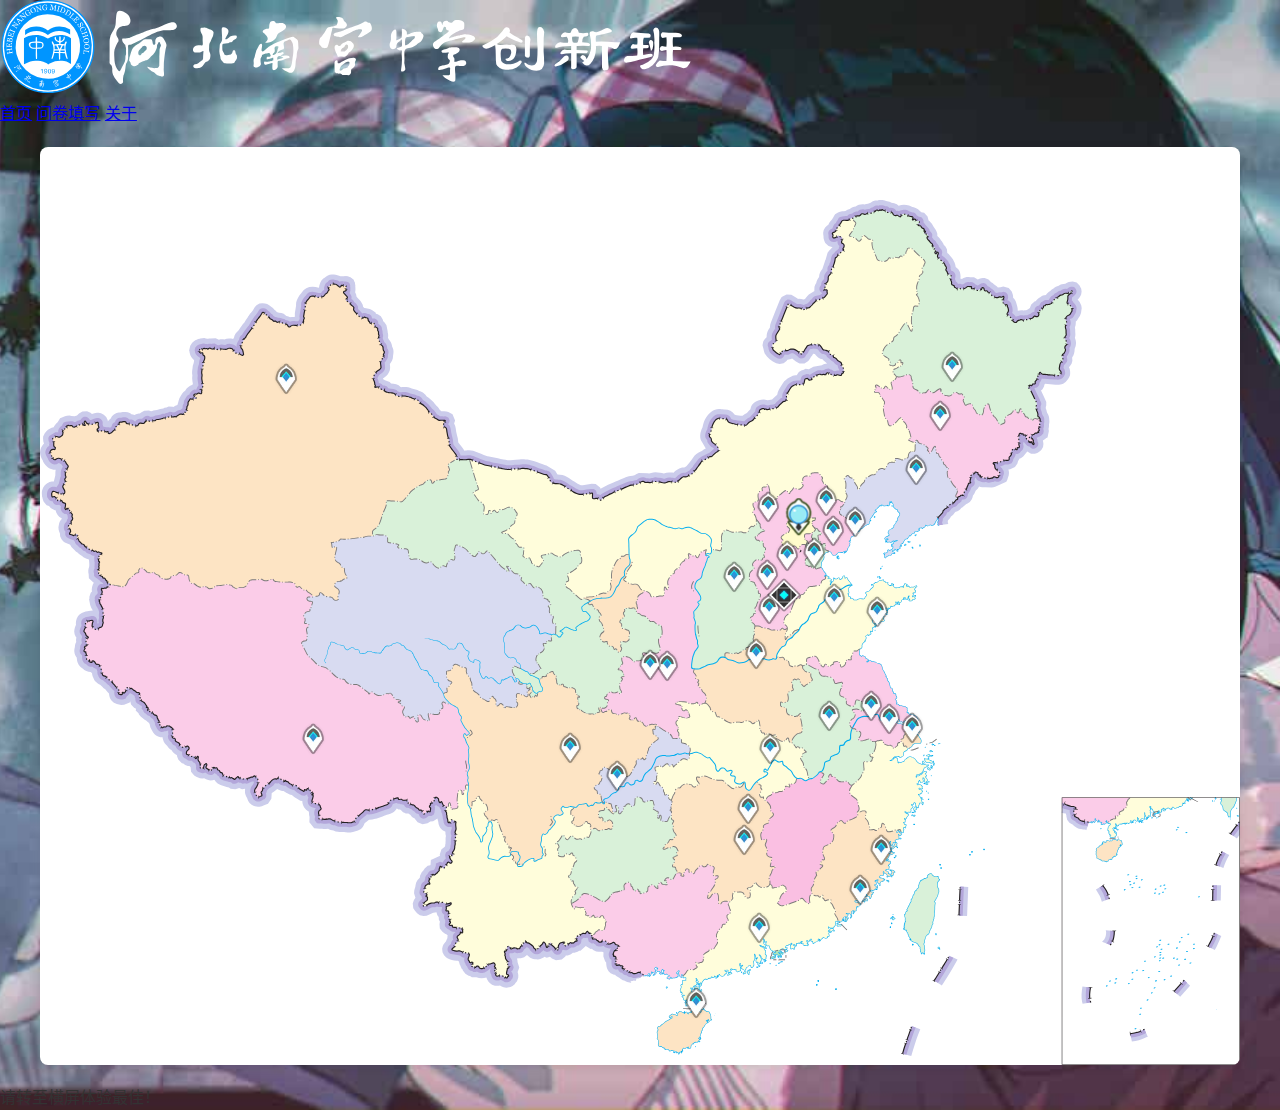
<file: index.html>
<!DOCTYPE html>
<html lang="zh-CN">
<head>
    <meta charset="UTF-8">
    <meta name="viewport" content="width=device-width, initial-scale=1.0">
    <title>2021届创新班蹭饭图</title>
    <link rel="stylesheet" href="styles.css">
</head>
<body>
    <!-- 导航栏 -->
    <nav class="main-nav">
        <div class="nav-content">
            <div class="nav-logo">
                <object data="svg/title.svg" type="image/svg+xml"></object>
            </div>
            <div class="nav-links">
                <a href="#" class="nav-link">首页</a>
                <a href="https://www.wjx.cn/vm/e4hYEud.aspx# " class="nav-link">问卷填写</a>
                <a href="#" class="nav-link">关于</a>
            </div>
        </div>
    </nav>

    <div class="app-container">
        <div class="map-wrapper">
            <div id="map" class="map-area">
                <!-- 地图SVG将通过JS动态加载 -->
                <div class="points-container"></div>
            </div>
        </div>
        
        <div id="loading" class="loading-overlay">
            <div class="loading-content">
                <div class="spinner"></div>
                <p>正在加载数据...</p>
            </div>
        </div>
        
        <div id="modal" class="modal-overlay">
            <div class="modal-content">
                <div class="modal-header">
                    <h2 id="modal-title">同学信息</h2>
                    <div id="classmate-count" class="classmate-count"></div>
                    <button class="close-btn">&times;</button>
                </div>
                <div class="modal-body">
                <table id="classmates-table">
                    <thead>
                        <tr>
                            <th>姓名</th>
                            <th>大学</th>
                            <th>地址</th>
                        </tr>
                    </thead>
                    <tbody></tbody>
                </table>
                </div>
            </div>
        </div>
    </div>
    
    <div id="orientation-warning" class="orientation-warning">
        <p>请转至横屏体验最佳！</p>
    </div>
    
    <script src="main.js"></script>
</body>
</html>
</file>
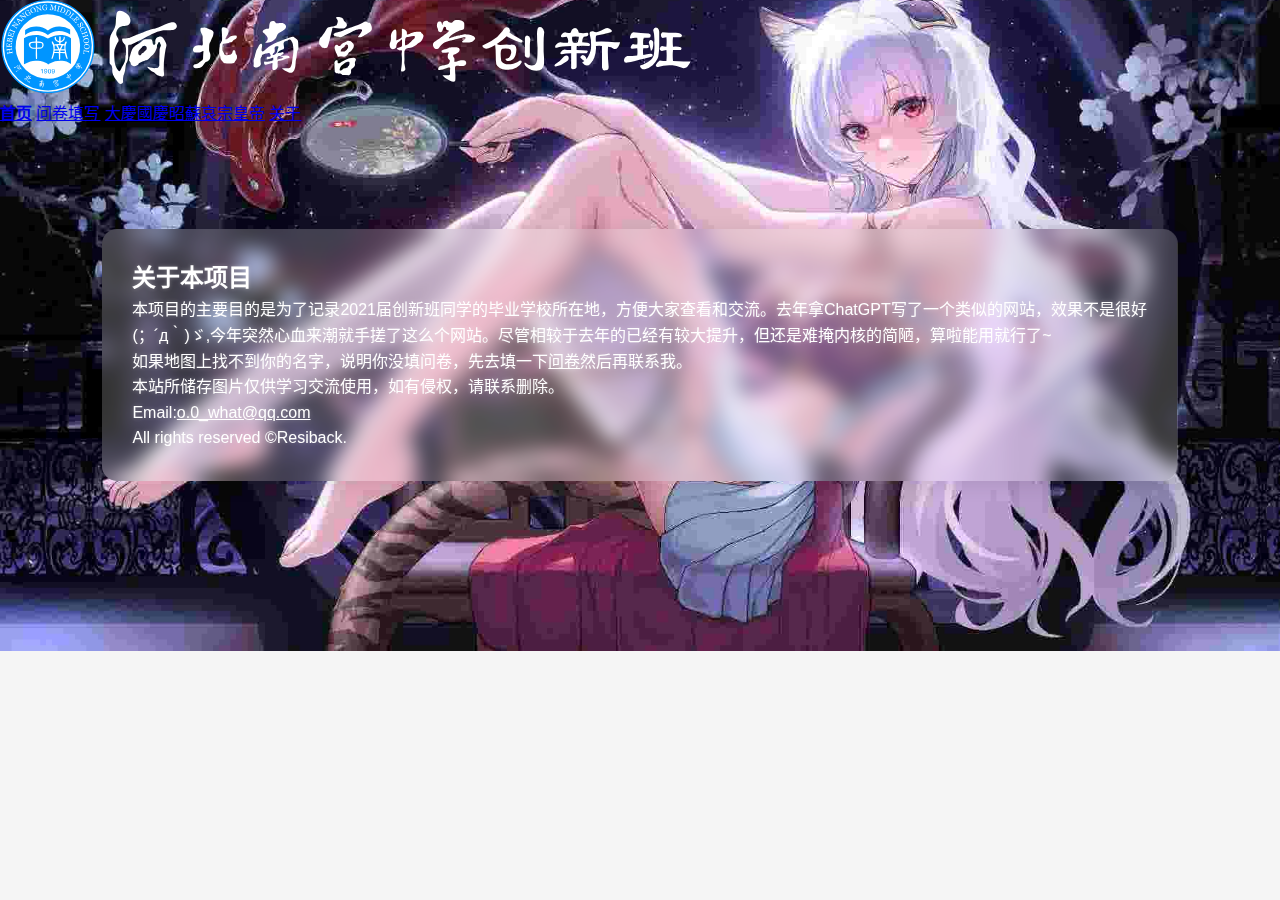
<file: about/index.html>
<!DOCTYPE html>
<html lang="zh-CN">
<head>
    <meta charset="UTF-8">
    <meta name="viewport" content="width=device-width, initial-scale=1.0">
    <title>关于</title>
    <style>
        /* body {
            margin: 0;
            padding: 0;
            font-family: 'Microsoft YaHei', sans-serif;
            background-size: cover;
            background-position: center;
            background-repeat: no-repeat;
            min-height: 100vh;
        } */
        
   
        /* 内容区域 */
        .content-box {
            margin: 8%;
            padding: 30px;
            background-color: rgba(255, 255, 255, 0.2);
            backdrop-filter: blur(10px);
            border-radius: 15px;
            box-shadow: 0 4px 20px rgba(0, 0, 0, 0.1);
        }
        
        /* 响应式设计 */
        @media (max-width: 768px) {
            .nav-bar {
                padding: 10px 5%;
            }
            .content-box {
                margin: 5%;
                padding: 20px;
            }
        }
    </style>
    <link rel="stylesheet" href="../styles.css">
</head>
<body>  
    <!-- 导航栏 -->
    <nav class="main-nav">
        <div class="nav-content">
            <div class="nav-logo">
                <object data="../svg/title.svg" type="image/svg+xml"></object>
            </div>
            <div class="nav-links">
                <a href="../" class="nav-link" style="font-weight: bold;">首页</a>
                <a href="https://www.wjx.cn/vm/e4hYEud.aspx# " class="nav-link">问卷填写</a>
                <a href="../aizong/" class="nav-link">大慶國慶昭蘇哀宗皇帝</a>
                <a href="../about/" class="nav-link active-nav">关于</a>
            </div>
        </div>
    </nav>
    
    <!-- 内容区域 -->
    <div class="content-box">
        <h2>关于本项目</h2>
        <p>本项目的主要目的是为了记录2021届创新班同学的毕业学校所在地，方便大家查看和交流。去年拿ChatGPT写了一个类似的网站，效果不是很好(；´д｀)ゞ,今年突然心血来潮就手搓了这么个网站。尽管相较于去年的已经有较大提升，但还是难掩内核的简陋，算啦能用就行了~</p>
        <p>如果地图上找不到你的名字，说明你没填问卷，先去填一下<a href="https://www.wjx.cn/vm/e4hYEud.aspx#">问卷</a>然后再联系我。</a></p>
        <p>本站所储存图片仅供学习交流使用，如有侵权，请联系删除。</p>
        <p>Email:<a href="mailto:o.0_what@qq.com">o.0_what@qq.com</a></p>
        <p>All rights reserved ©Resiback.</p>
    </div>
    <script>
        // 设置随机背景
        const bgImages = Array.from({length: 157}, (_, i) => `../images/${i+1}.jpg`);
        const randomBg = bgImages[Math.floor(Math.random() * bgImages.length)];
        document.body.style.backgroundImage = `url('${randomBg}')`;
        
        // 保持背景图片比例
        document.body.style.backgroundRepeat = 'no-repeat';
        document.body.style.backgroundAttachment = 'scroll';
        document.body.style.backgroundSize = 'cover';
        document.body.style.backgroundPosition = 'center';

        // 检测背景亮度并调整文字颜色
        const img = new Image();
        img.crossOrigin = 'Anonymous';
        img.src = randomBg;
        
        img.onload = function() {
            const canvas = document.createElement('canvas');
            const ctx = canvas.getContext('2d');
            canvas.width = 100;
            canvas.height = 100;
            ctx.drawImage(this, 0, 0, canvas.width, canvas.height);
            
            const imageData = ctx.getImageData(0, 0, canvas.width, canvas.height);
            const data = imageData.data;
            let brightness = 0;
            
            // 采样计算平均亮度
            for (let i = 0; i < data.length; i += 16) {
                brightness += (data[i] * 0.299 + data[i+1] * 0.587 + data[i+2] * 0.114);
            }
            brightness = brightness / (data.length / 16);
            
            // 调整文字颜色
            const textColor = brightness > 128 ? '#333' : '#fff';
            const textElements = document.querySelectorAll('.content-box *');
            
            textElements.forEach(el => {
                if (el.textContent && el.textContent.trim() !== '') {
                    el.style.color = textColor;
                    // 添加发光效果提高可读性
                    if (brightness > 128) {
                        el.style.textShadow = '0 0 4px rgba(0,0,0,0.3)';
                    } else {
                        el.style.textShadow = '0 0 4px rgba(255,255,255,0.3)';
                    }
                }
            });
        };
    </script>
</body>
</html>
</file>
<file: styles.css>
/* 基础样式重置 */
* {
    margin: 0;
    padding: 0;
    box-sizing: border-box;
}

body {
    font-family: 'Arial', sans-serif;
    background-color: #f5f5f5;
    color: #333;
    line-height: 1.6;
}

/* 应用容器 */
.app-container {
    width: 100%;
    min-height: 100vh;
    position: relative;
}

/* 地图容器 */
.map-wrapper {
    width: 100%;
    padding: 20px;
}

.map-area {
    width: 100%;
    max-width: 1200px;
    margin: 0 auto;
    position: relative;
    background: white;
    border-radius: 8px;
    box-shadow: 0 2px 10px rgba(0, 0, 0, 0.1);
    overflow: hidden;
}

/* 地图SVG样式 */
.map-area svg {
    width: 100%;
    height: auto;
    display: block;
    z-index: 1;
    position: relative;
}

/* 标点容器 */
.points-container {
    position: absolute;
    top: 0;
    left: 0;
    width: 100%;
    height: 100%;
    pointer-events: none;
    z-index: 2;
}

/* 标点样式 */
.point {
    position: absolute;
    width: 40px;
    height: 40px;
    background-image: url('images/tp2.png');
    background-size: contain;
    background-repeat: no-repeat;
    background-position: center bottom;
    transform: translate(-50%, -100%);
    cursor: pointer;
    pointer-events: auto;
    z-index: 10;
    transition: all 0.3s ease;
}

.point:hover {
    transform: translate(-50%, -100%) scale(1.2);
}

.point::after {
    content: '共' attr(data-count) '名同学';
    position: absolute;
    top: -10px;
    left: 50%;
    transform: translateX(-50%);
    background: rgba(0, 0, 0, 0.7);
    color: white;
    padding: 2px 8px;
    border-radius: 10px;
    font-size: 12px;
    white-space: nowrap;
    opacity: 0;
    transition: opacity 0.3s;
}

.point:hover::after {
    opacity: 1;
}

/* 加载状态 */
.loading-overlay {
    position: fixed;
    top: 0;
    left: 0;
    width: 100%;
    height: 100%;
    background: rgba(0, 0, 0, 0.7);
    display: flex;
    justify-content: center;
    align-items: center;
    z-index: 1000;
}

.loading-content {
    text-align: center;
    color: white;
}

.spinner {
    width: 50px;
    height: 50px;
    border: 5px solid rgba(255, 255, 255, 0.3);
    border-radius: 50%;
    border-top-color: #ff5722;
    animation: spin 1s ease-in-out infinite;
    margin: 0 auto 15px;
}

@keyframes spin {
    to { transform: rotate(360deg); }
}

/* 模态框样式 */
.modal-overlay {
    position: fixed;
    top: 0;
    left: 0;
    width: 100%;
    height: 100%;
    background: rgba(0, 0, 0, 0.7);
    display: none;
    justify-content: center;
    align-items: center;
    z-index: 2000;
}

.modal-content {
    background: white;
    width: 90%;
    max-width: 800px;
    border-radius: 8px;
    overflow: hidden;
    box-shadow: 0 5px 15px rgba(0, 0, 0, 0.3);
    animation: modalFadeIn 0.3s;
}

@keyframes modalFadeIn {
    from { opacity: 0; transform: translateY(-20px); }
    to { opacity: 1; transform: translateY(0); }
}

.modal-header {
    padding: 15px 20px;
    background: linear-gradient(135deg, #ff5722, #ff9800);
    color: white;
    display: flex;
    justify-content: space-between;
    align-items: center;
    position: relative;
}

.classmate-count {
    position: absolute;
    right: 50px;
    font-size: 14px;
    background: rgba(255,255,255,0.2);
    padding: 2px 8px;
    border-radius: 10px;
}

.close-btn {
    background: none;
    border: none;
    color: white;
    font-size: 24px;
    cursor: pointer;
    padding: 0 5px;
}

.modal-body {
    padding: 20px;
    max-height: 70vh;
    overflow-y: auto;
}

/* 表格样式 */
table {
    width: 100%;
    border-collapse: collapse;
}

th, td {
    padding: 12px 15px;
    text-align: left;
    border-bottom: 1px solid #ddd;
}

th {
    background-color: #f9f9f9;
    font-weight: bold;
}

/* 调整表格列宽 */
th:nth-child(1), td:nth-child(1) {
    width: 20%;
}

th:nth-child(2), td:nth-child(2) {
    width: 30%;
}

th:nth-child(3), td:nth-child(3) {
    width: 50%;
}

/* 响应式设计 */
@media (max-width: 768px) {
    .point {
        width: 16px;
        height: 16px;
    }
    
    .modal-content {
        width: 95%;
    }
    
    th, td {
        padding: 8px 10px;
    }
}
</file>
